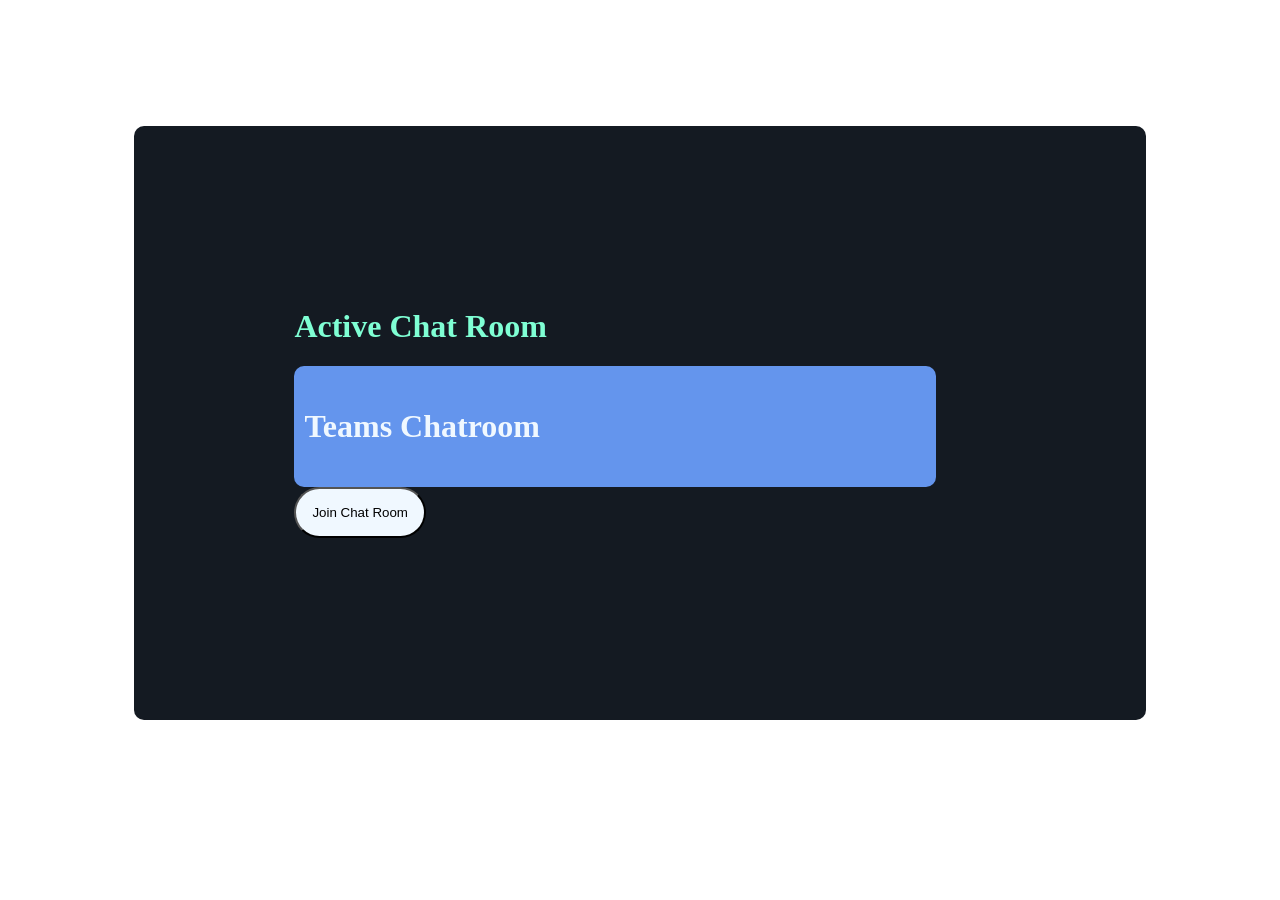
<file: Frontend/screens/chatroom.html>
<!doctype html>
<html >

<head>
  <meta charset="utf-8">
  <meta name="viewport" content="width=device-width, initial-scale=1">
  <link rel="stylesheet" href="../css/index.css">
</head>

<body >
  <div class="maincont">
    <h1>Active Chat Room<h1>
  <div class="messagecont">
    <p>Teams Chatroom</p>
    <ul id="messages"></ul>
  </div>

  <div>
    <a href="./index.html">
    <button class="button" >Join Chat Room</button>
    </a>
  </div>

  </div>
</body>

</html>
</file>
<file: Frontend/css/index.css>
.maincont{
    margin: 10%;
    background-color:  #141a22;
    width: auto;
    height: auto;
    padding: 10rem;
    border-radius: 10px;
}


.messagecont{

    

    display: flex;
    border-radius: 10px;
    padding: 10px;
    margin-top: 5px;
    width: 90%;
    background-color: cornflowerblue;
   
}
li{
    margin: 1rem;
    list-style-type: none;
    border-top-right-radius: 10px;
    border-bottom-left-radius: 10px;
    border-bottom-right-radius: 10px;
    background-color: antiquewhite;
    padding: 1rem;
}
.search{
    z-index: 1;
    flex-grow: 1;
    outline: none;
      border: none;
      width: 90%;
      padding: 15px;
      border-top-right-radius: 10px;
      border-bottom-left-radius: 10px;
      border-bottom-right-radius: 10px;
      background-color:rgba(9, 121, 135, 0.348);
      margin: 5px 0;
      font-size: 14px;
    color: rgb(255, 255, 255);

}
.button{
    padding: 1rem;
    border-radius: 2rem;
    background-color: aliceblue;
}
p{
    color: aliceblue;
}
h1{
    color: aquamarine;
}
</file>
